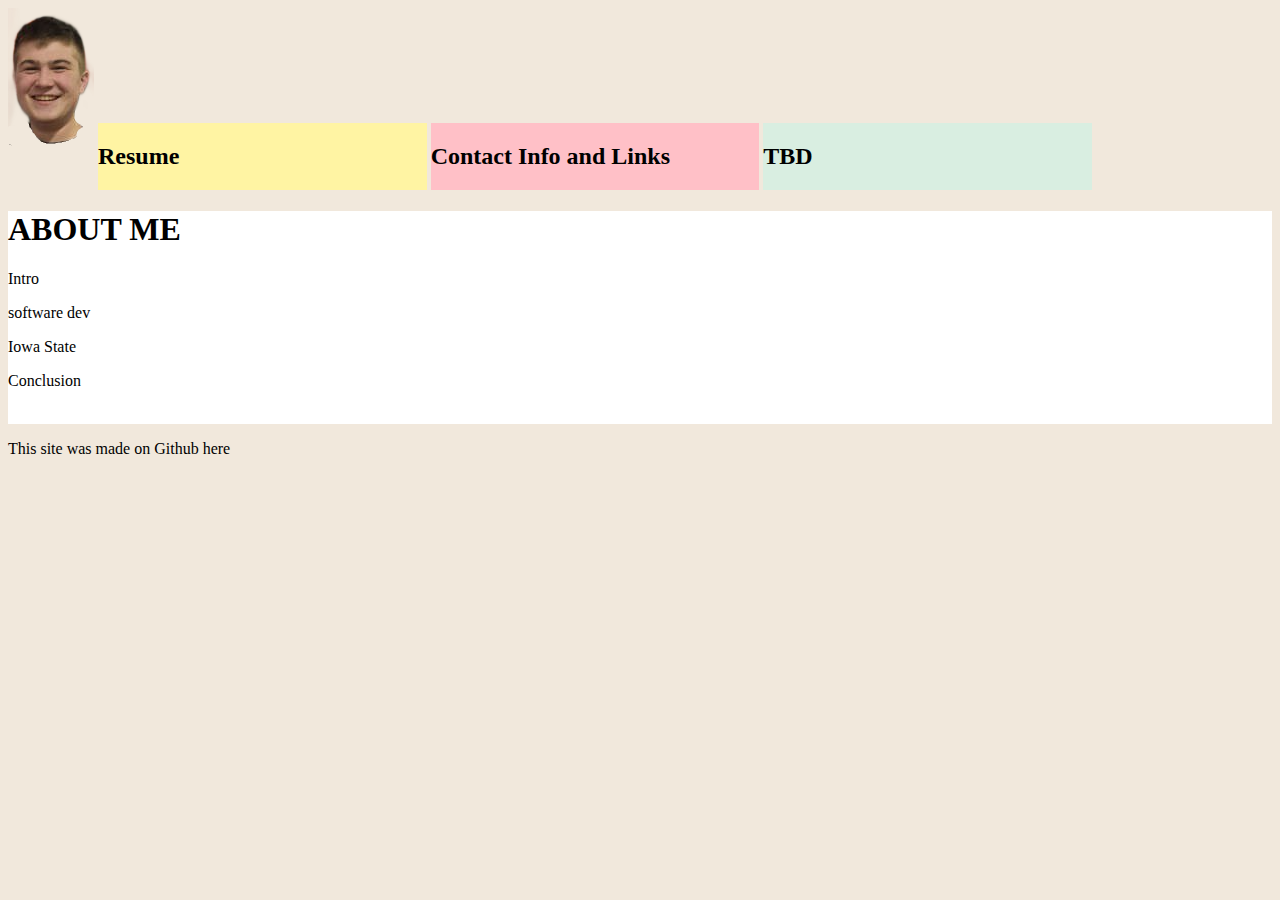
<file: index.html>
<!--https://www.w3schools.com/html/html_images_imagemap.asp   mapable image clicking-->


<!DOCTYPE html>
<html lang="en">
<head>
    <link rel="stylesheet" href="mainpage.css">
    <!--
    redirects to another website
    <meta http-equiv="refresh" content="0; url=http://micahknox.com" />
    -->
    <meta charset="UTF-8">
    <meta name="viewport" content="width=device-width, initial-scale=1.0">
    <title>Micah Knox</title>
    <link rel="icon" type="image/x-icon" href="/images/micah.png">
</head>
<body>
    
    <!--<p><a href="wishlist.html">HTML Images</a></p>-->
    <div class = "picture" >
    <a href="https://www.coolmathgames.com">
    <img src="images/micah (1).png" title = "Cool Math Games" alt="Picture of my face."  style="width:86px;height:156px;">
    </a>  </div>


    <a href = 'resume.html' title = "Micah's Resume">
    <div style="background-color:#FFF4A3;" class = "link">
        <h2>Resume</h2>
      </div>
    </a>
    <a href = 'links.html' title = "Micah's Contact Info and Links">
    <div style="background-color:#FFC0C7;" class = "link">
        <h2>Contact Info and Links</h2>
      </div>
    </a>
    <a href = 'tbd.html' title = 'TBD'>
    <div style="background-color:#D9EEE1;" class = "link">
        <h2>TBD</h2>
      </div>
    </a>
    





    <div class = 'textblock'>
    <h1>ABOUT ME</h1>
    <p>
    </p>
    <p>
      Intro
    </p>
    <p>
    </p>
    <p>
      software dev
    </p>
    <p>
    </p>
    <p>
      Iowa State
    </p>
    <p>
    </p>
    <p>
      Conclusion
    </p>
    <p>
    <br>
    </p>
    </div>




    <p></p><a href="https://github.com/Micahthegreeat/micahknox.com" title = "The code for this site"><p>This site was made on Github here</p></a>
</body>
</html>
</file>
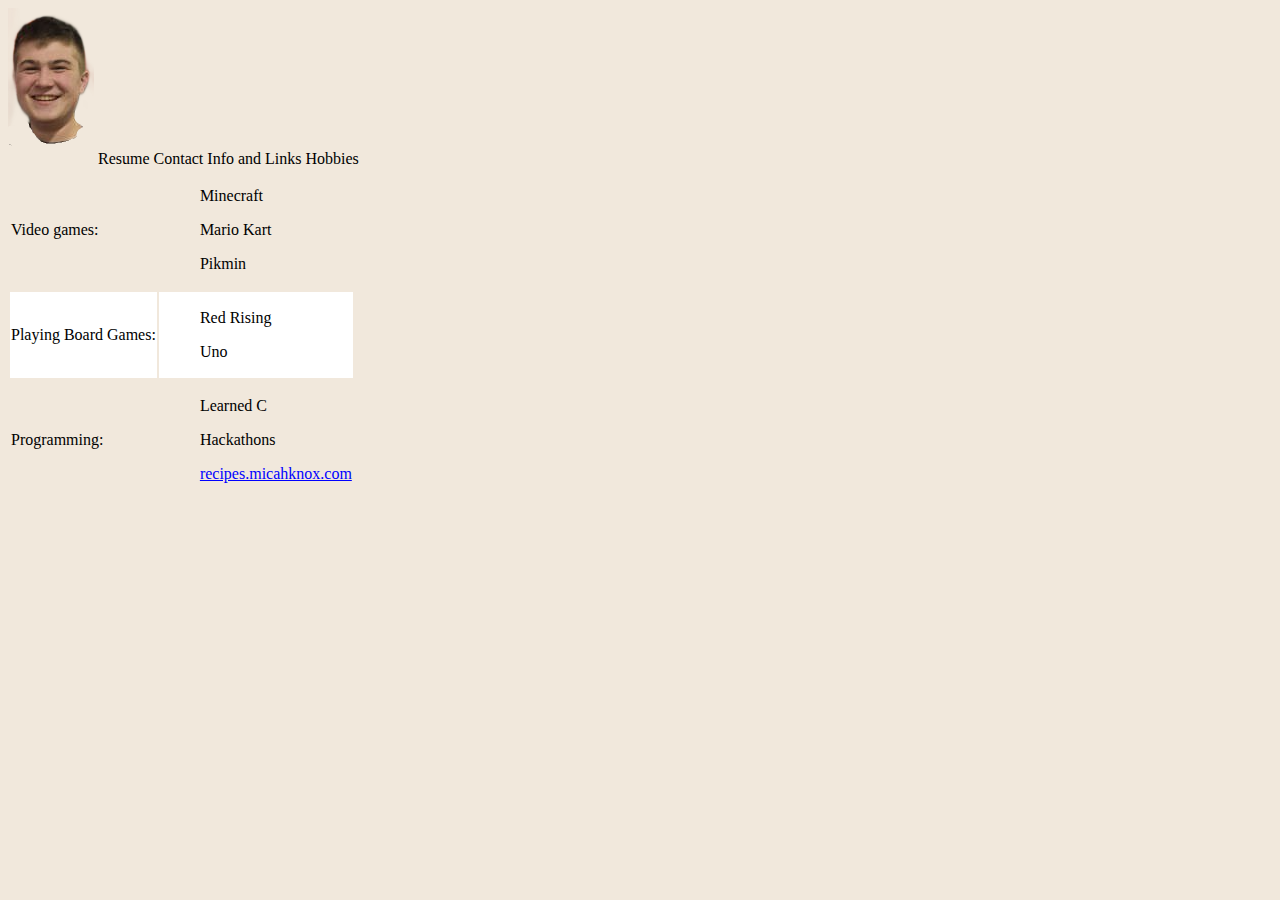
<file: hobbies.html>
<!DOCTYPE html>
<html lang="en">
<head>
    <link rel="stylesheet" href="mainpage.css">
    <title>Micah Knox</title>
    <link rel="icon" type="image/x-icon" href="/images/micah.png">
</head>
<body>
    <nav>
    <div class = "picture" >
      <a href="index.html">
        <img src="images/micah (1).png" title = "Cool Math Games" alt="Picture of my face."  style="width:86px;height:156px;">
      </a>  
    </div>


    <a href = 'resume.html' title = "Resume">
      Resume
    </a>
    <a href = 'links.html' title = "Contact Info and Links">
      Contact Info and Links
    </a>
    <a href = 'hobbies.html' title = 'Hobbies'>
        Hobbies
    </a>
  </nav>
  <main>
    <table>
        <tr>
            <td>
                Video games:
            </td>
            <td>
                <ul>Minecraft</ul>
                <ul>Mario Kart</ul>
                <ul>Pikmin</ul>
            </td>
        </tr>
        <tr style = "background-color: #FFFFFF;">
            <td>
                Playing Board Games:
            </td>
            <td>
                <ul>Red Rising</ul>
                <ul>Uno</ul>
            </td>
        </tr>
        <tr>
            <td>
                Programming:
            </td>
            <td>
                <ul>Learned C</ul>
                <ul>Hackathons</ul>
                <ul><a href = "https://recipes.micahknox.com" style = "padding: 0; color: blue; text-decoration: underline;">recipes.micahknox.com</a></ul>
            </td>
        </tr>
    </table>
  </main>
</body>
</html>
</file>
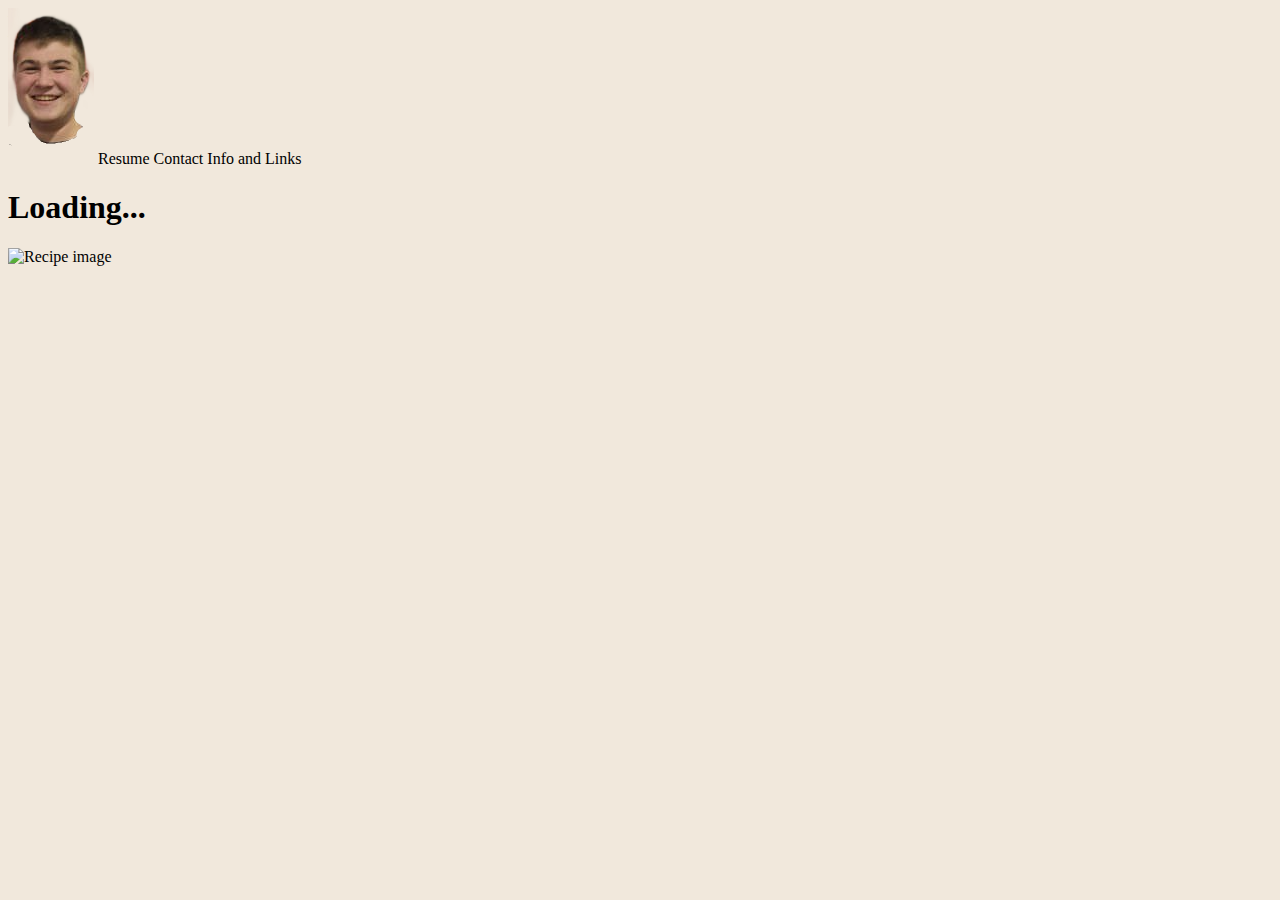
<file: recipe.html>
<head>
  <link rel="stylesheet" href="mainpage.css">
  <link rel="stylesheet" href="https://recipes.micahknox.com/recipes.css">
</head>
<body>
  <nav> </nav>
    <header>
    <a href="index.html" id="home-link">
      <h1 id="recipe-title">Loading...</h1>
      <img id="recipe-image" class="mainPicture" alt="Recipe image" />
    </a>
  </header>

  <main>
    <h2 id = "recipeBy"></h2>
    <table id="ingredients-table" class="ingredients"></table>

    <div id="steps"></div>
  </main>

  <script> fetch('./navbar.html').then(r => r.text()).then(m => document.querySelector('nav').innerHTML = m ); </script>
  <script type = 'module' src="https://recipes.micahknox.com/recipes.js"></script>
</body>
</file>
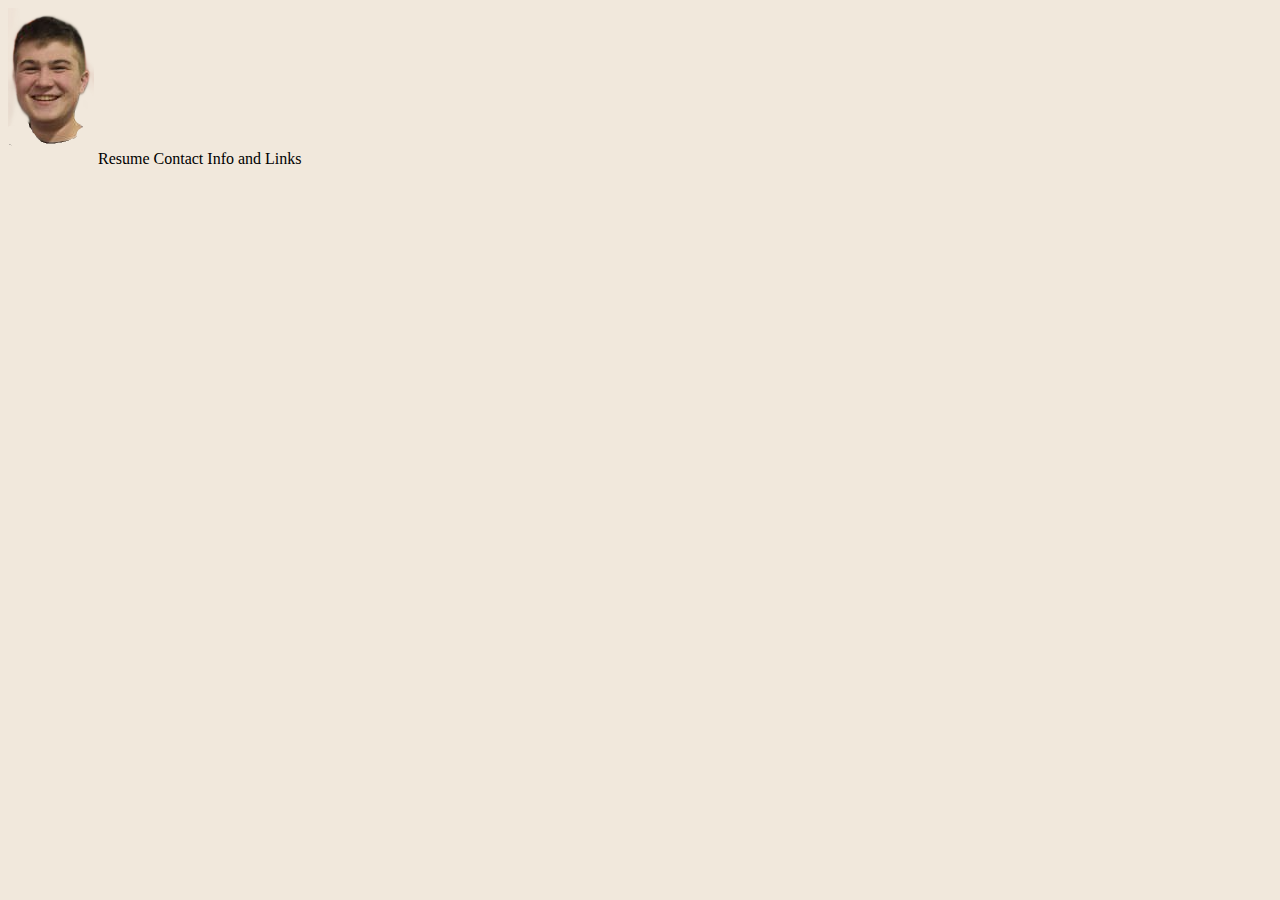
<file: recipes.html>
<head>
  <link rel="stylesheet" href="mainpage.css">
  <link rel="stylesheet" href="css/recipemain.css">
</head>
<body>
  <nav> </nav>
    <main></main>

  <script> fetch('./navbar.html').then(r => r.text()).then(m => document.querySelector('nav').innerHTML = m ); </script>
  <script type='module' src = 'https://recipes.micahknox.com/index.js'></script>
</body>
</file>
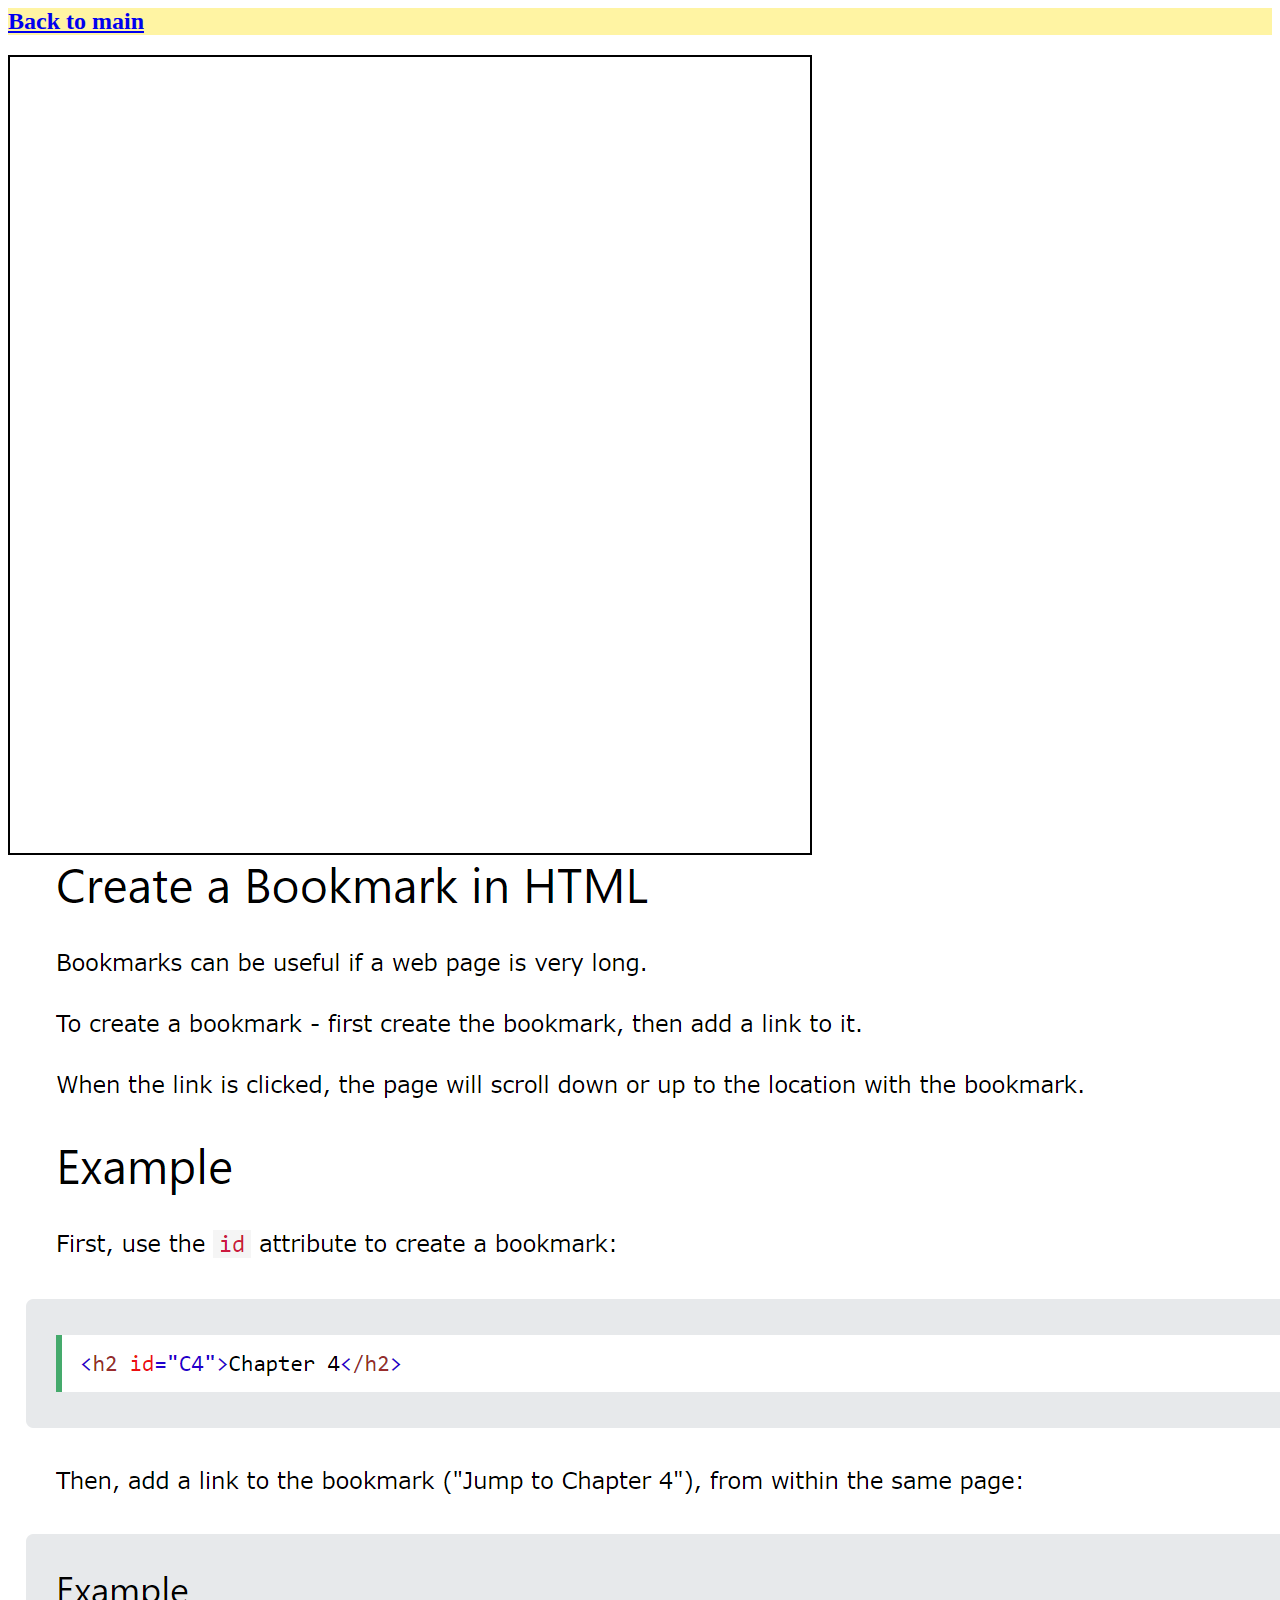
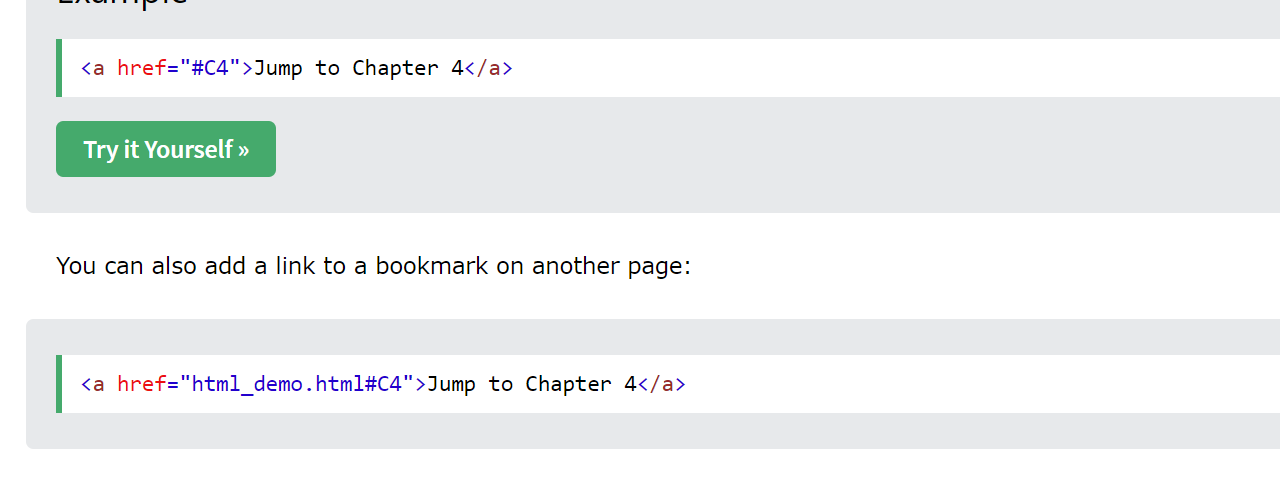
<file: resume.html>
<head>
  <link rel="stylesheet" href="resume.css">
</head>
<body>
<a href = 'index.html' title = "Main">
    <div style="background-color:#FFF4A3;" class = "link">
        <h2>Back to main</h2>
      </div>
</a>
<iframe src="https://docs.google.com/document/d/e/2PACX-1vTOOaJ4EnVwWGYiqd6-QDauzxOmpcu1aIj0ivN-3dOiNYYCluJfFyWsU5ZX08Mgs_AiHhS5CDIfkYAT/pub?embedded=true" style="width: 100%; max-width: 800px; height: calc(90% - 0px); border:2px solid black;"></iframe>
  <div class="image-container">
    <img class="desktop-image" src="\images\chapters screenshot.png" alt="Desktop Only Image">
  </div></body>
</file>
<file: mainpage.css>
body {
    background-color: rgba(210, 180, 140, 0.3);
  }
.picture {
      
    display:inline-block;
}
.link {
    width:26%;  
    display:inline-block;
    /*height: 156px;*/
    
}
a:link {
    color: black;
    background-color: transparent;
    text-decoration: none;
}

a:visited {
  color: black;
  background-color: transparent;
  text-decoration: none;
}

a:hover {
    color: red;
    background-color: transparent;
    text-decoration: none;
}
.textblock{
    background-color: white;
}
</file>
<file: css/recipemain.css>
table {
    padding: 5px;
    border: 1px solid black;
    border-collapse: collapse;
    font-family: sans-serif;
    display: inline-block;
    margin: 20px;
}
</file>
<file: resume.css>
/* Initially hide the image */
.desktop-image {
    display: none;
  }
  
  /* When the screen width is at least 768px (typically a desktop or tablet), show the image */
  @media (min-width: 1000px) {
    .desktop-image {
      display: block;
    }
  }
</file>
